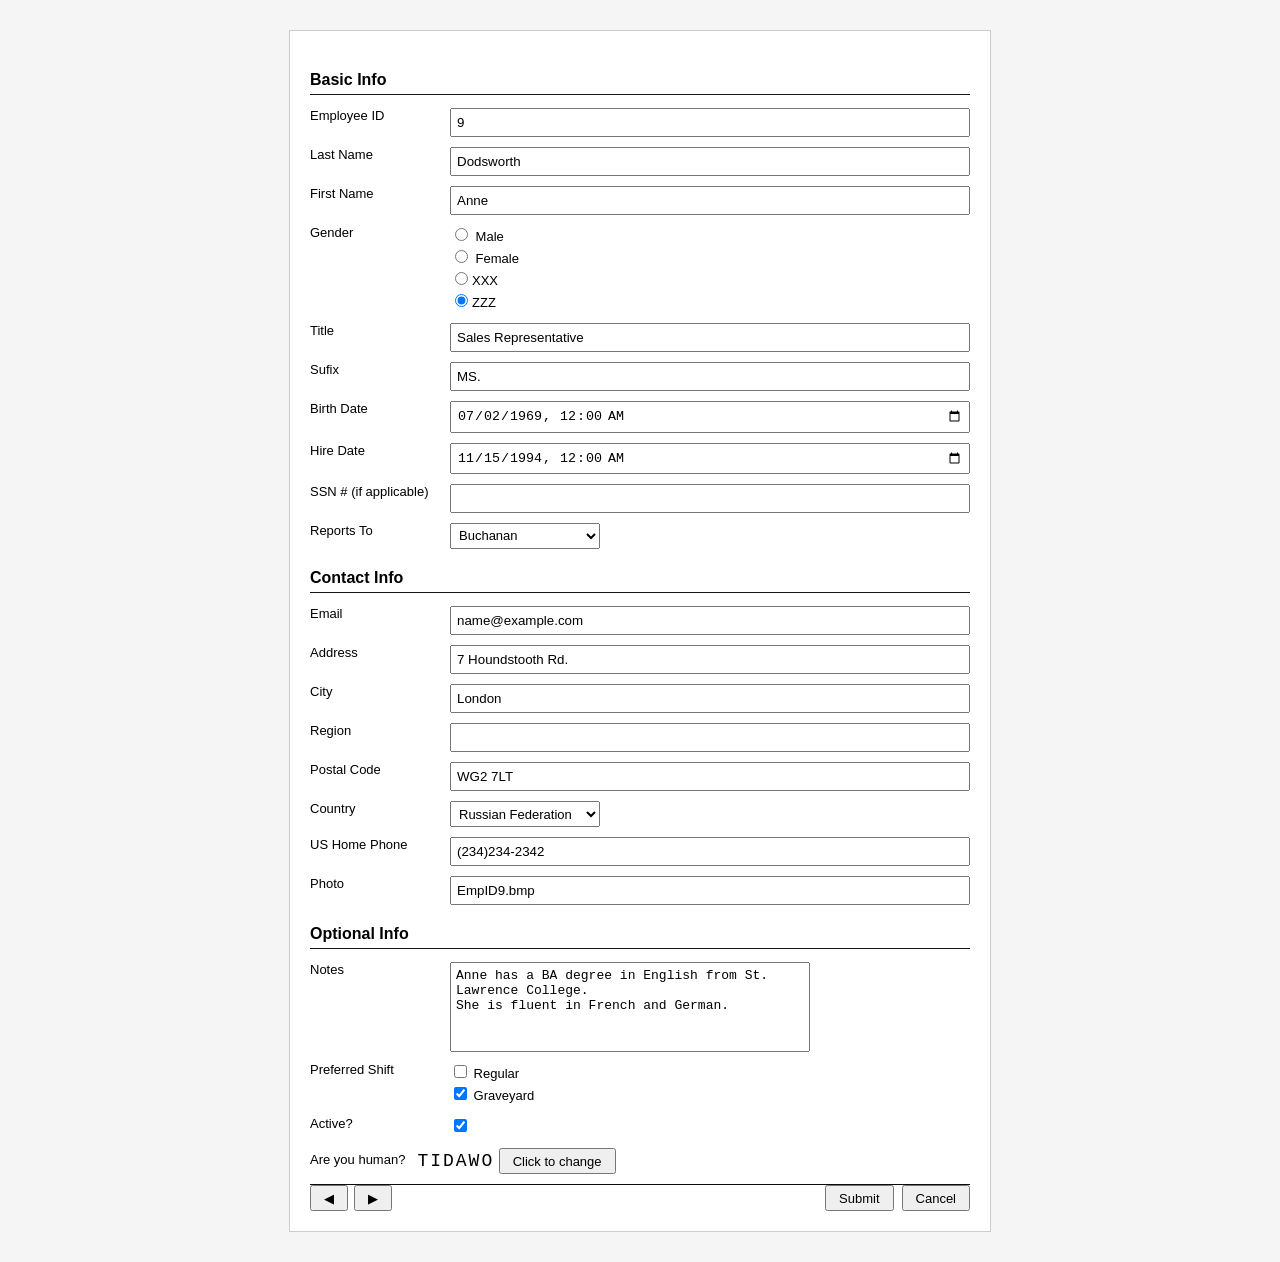
<file: THUCHANH01/BAITH04/index.html>
<!DOCTYPE html>
<html lang="en">
<head>
    <meta charset="UTF-8">
    <meta name="viewport" content="width=device-width, initial-scale=1.0">
    <title>Bài thực hành </title>
    <link rel="stylesheet" href="style.css">
</head>
<body>
    
<form class = "employee-form">
    <h2>Basic Info</h2>
    <div class="form-group">
        <label>Employee ID</label>
        <input type="text" value="9">
    </div>

    <div class="form-group">
        <label>Last Name</label>
        <input type="text" value="Dodsworth">
    </div>

    <div class="form-group">
        <label>First Name</label>
        <input type="text" value="Anne">
    </div>

    <div class="form-group">
        <label>Gender</label>
        <div class="radio-group">
            <label><input type="radio" name="gender"> Male</label>
            <label><input type="radio" name="gender" > Female</label>
            <label><input type="radio" name="gender">XXX</label>
            <label><input type="radio" name="gender"checked>ZZZ</label>
        </div>
    </div>

    <div class="form-group">
        <label>Title</label>
        <input type="text" value="Sales Representative">
    </div>

    <div class="form-group">
        <label>Sufix</label>
        <input type="text" value="MS.">
    </div>

    <div class="form-group">
        <label>Birth Date</label>
        <input type="datetime-local" value="1969-07-02T00:00">
    </div>

    <div class="form-group">
        <label>Hire Date</label>
        <input type="datetime-local" value="1994-11-15T00:00">
    </div>

    <div class="form-group">
        <label>SSN # (if applicable)</label>
        <input type="text" value="">
    </div>

    <div class="form-group">
        <label>Reports To</label>
        <select>
            <option>Buchanan</option>
        </select>
    </div>

    <h2>Contact Info</h2>
    <div class="form-group">
        <label>Email</label>
        <input type="email" value="name@example.com">
    </div>

    <div class="form-group">
        <label>Address</label>
        <input type="text" value="7 Houndstooth Rd.">
    </div>

    <div class="form-group">
        <label>City</label>
        <input type="text" value="London">
    </div>

    <div class="form-group">
        <label>Region</label>
        <input type="text" value="">
    </div>

    <div class="form-group">
        <label>Postal Code</label>
        <input type="text" value="WG2 7LT">
    </div>

    <div class="form-group">
        <label>Country</label>
        <select>
            <option>Russian Federation</option>
        </select>
    </div>

    <div class="form-group">
        <label>US Home Phone</label>
        <input type="text" value="(234)234-2342">
    </div>

    <div class="form-group">
        <label>Photo</label>
        <input type="text" value="EmpID9.bmp">
    </div>

    <h2>Optional Info</h2>
    <div class="form-group">
        <label>Notes</label>
        <textarea rows="4">
Anne has a BA degree in English from St. Lawrence College.
She is fluent in French and German.
        </textarea>
    </div>

    <div class="form-group">
        <label>Preferred Shift</label>
        <div class="checkbox-group">
            <label><input type="checkbox"> Regular</label>
            <label><input type="checkbox" checked> Graveyard</label>
  </div>
    </div>

    <div class="form-group">
        <label>Active?</label>
        <label><input type="checkbox" checked></label>
    </div>

    <div class="form-group captcha">
        <label>Are you human?</label>
        <div class="captcha-box">
            <span class="captcha-text">TIDAWO</span>
            <button type="button" class="captcha-refresh">Click to change</button>
        </div>
    </div>

    <div class="form-actions">
        <div class="nav-buttons">
            <button>◀</button>
            <button>▶</button>
        </div>

        <div class="action-buttons">
            <button>Submit</button>
            <button>Cancel</button>
        </div>
    </div>

</form>
</body>
</html>
</file>
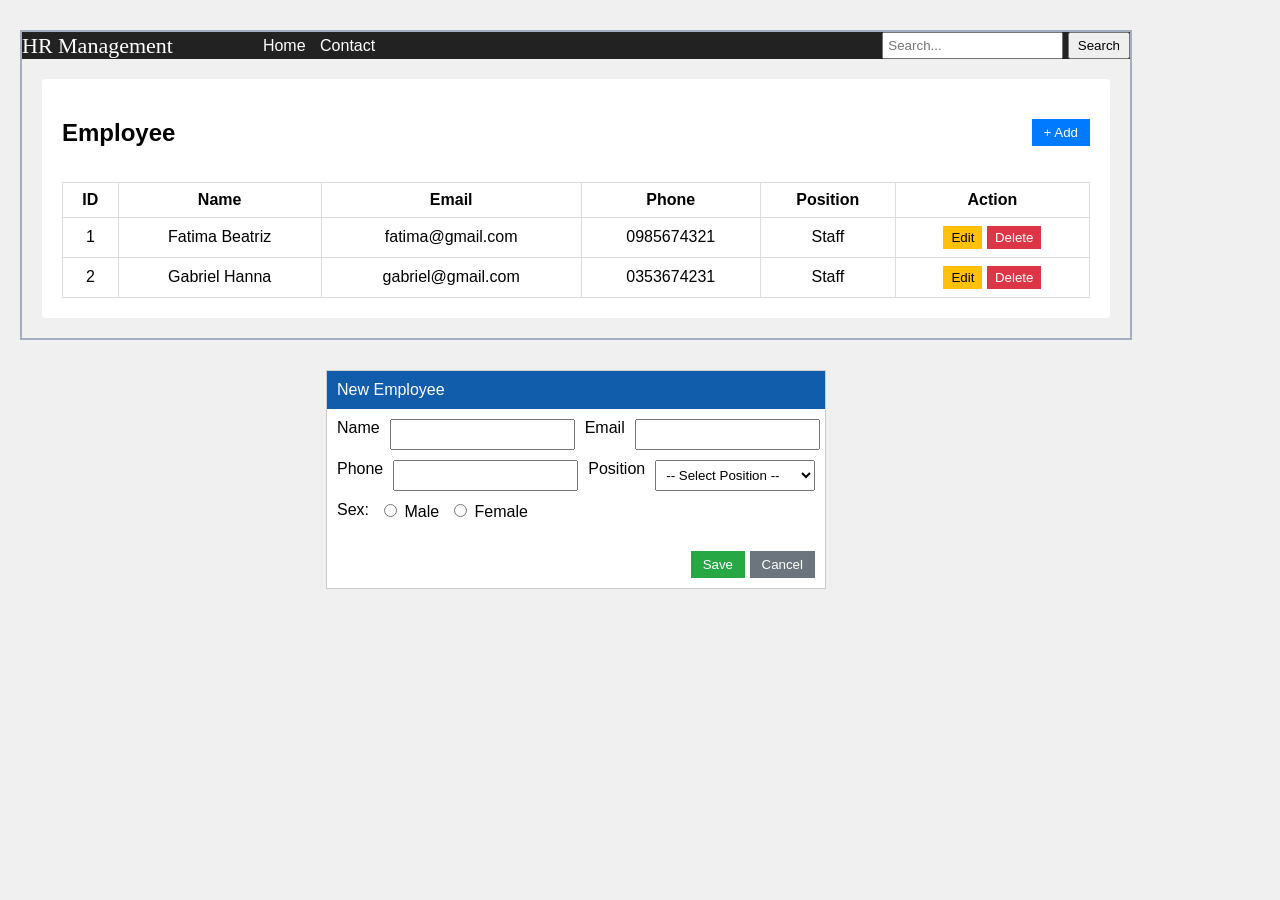
<file: THUCHANH01/BAITH05/index.html>
<!DOCTYPE html>
<html lang="en">
<head>
    <meta charset="UTF-8">
    <meta name="viewport" content="width=device-width, initial-scale=1.0">
    <title>Bài thực hành 05</title>
    <link rel="stylesheet" href="style.css">
</head>
<body>
<div class="manage-wrapper">
    <header class="top-bar">
        <div class="logo">HR Management</div>
        <nav>
            <a href="#">Home</a>
            <a href="#">Contact</a>
        </nav>
        <div class="search-box">
            <input type="text" placeholder="Search...">
            <button>Search</button>
        </div>
    </header>

    <div class="container">
    <div class="header-row">
    <h2>Employee</h2>
    <button class="btn-primary">+ Add</button>
    </div>

    <table>
    <thead>
      <tr>
        <th>ID</th>
        <th>Name</th>
        <th>Email</th>
        <th>Phone</th>
        <th>Position</th>
        <th>Action</th>
      </tr>
    </thead>
    <tbody>
      <tr>
        <td>1</td>
        <td>Fatima Beatriz</td>
        <td>fatima@gmail.com</td>
        <td>0985674321</td>
        <td>Staff</td>
        <td>
          <button class="btn-edit">Edit</button>
          <button class="btn-delete">Delete</button>
        </td>
      </tr>
      <tr>
        <td>2</td>
        <td>Gabriel Hanna</td>
        <td>gabriel@gmail.com</td>
        <td>0353674231</td>
        <td>Staff</td>
        <td>
          <button class="btn-edit">Edit</button>
          <button class="btn-delete">Delete</button>
        </td>
      </tr>
    </tbody>
  </table>
</div>
</div>

<div class="modal">
  <div class="modal-header">New Employee</div>
  <div class="modal-body">
    <div class="form-row">
      <label>Name</label>
      <input type="text" >
      <label>Email</label>
      <input type="email" >
    </div>
    <div class="form-row">
      <label>Phone</label> 
      <input type="text" >
      <label>Position</label> 
      <select>
        <option>-- Select Position --</option>
        <option>Staff</option>
        <option>Manager</option>
        <option>CEO</option>
      </select>
    </div>
    <div class="form-row">
      <label>Sex:</label>
      <label><input type="radio" name="sex"> Male</label>
      <label><input type="radio" name="sex"> Female</label>
    </div>
  </div>
  <div class="modal-footer">
    <button class="btn-save">Save</button>
    <button class="btn-cancel">Cancel</button>
  </div>
</div>

</body>
</html>
</file>
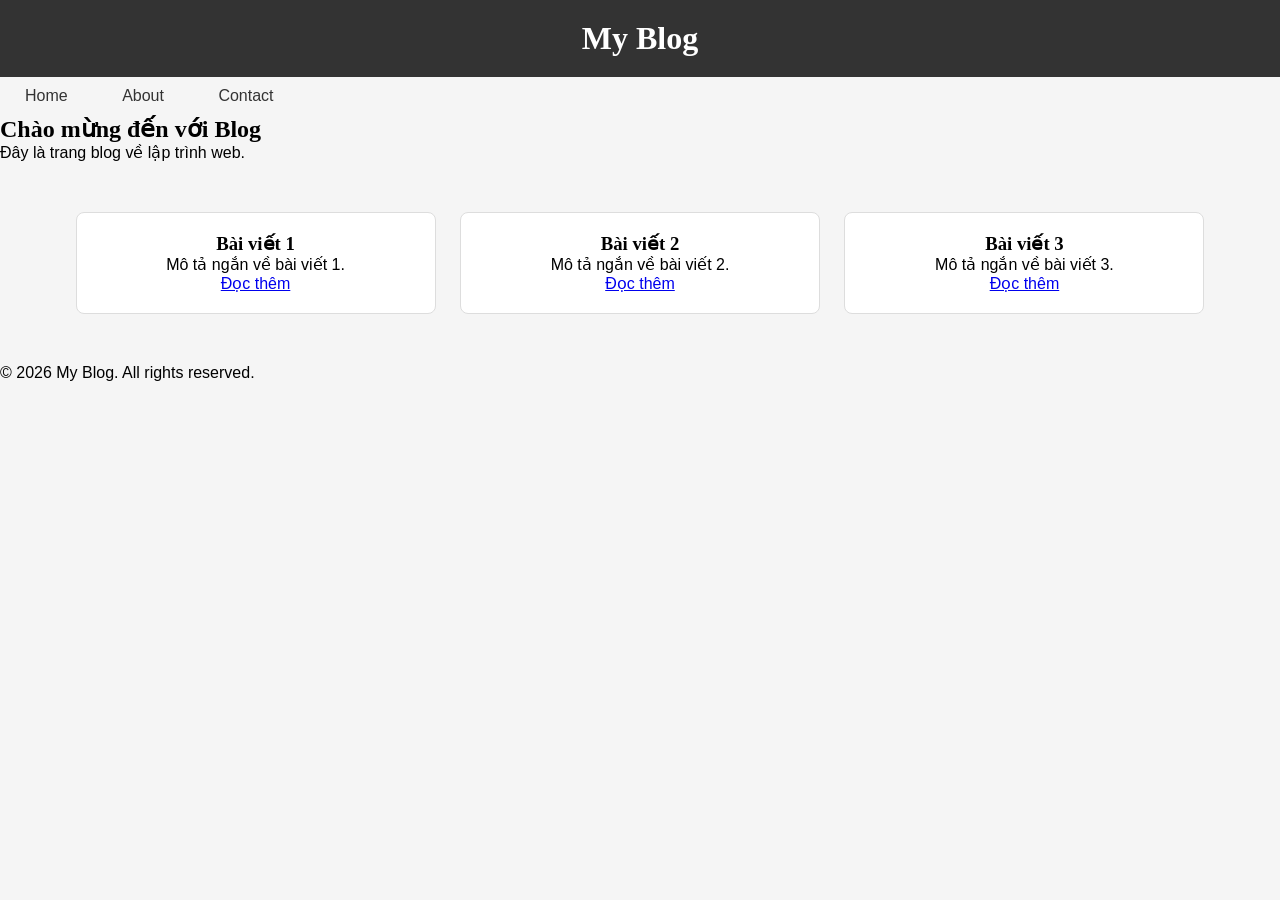
<file: THUCHANH02/BAITH01/index.html>
<!DOCTYPE html>
<html lang="vi">
<head>
    <meta charset="UTF-8">
    <meta name="viewport" content="width=device-width, initial-scale=1.0">
    <title>Lab CSS Cơ Bản</title>
    <link rel ="stylesheet" href ="index.css">
</head>
<body>
    <header id="main-header">
        <h1>My Blog</h1>
    </header>
    
    <nav>
        <a href="#" class="nav-link">Home</a>
        <a href="#" class="nav-link">About</a>
        <a href="#" class="nav-link">Contact</a>
    </nav>
    
    <main>
        <section class="intro">
            <h2>Chào mừng đến với Blog</h2>
            <p>Đây là trang blog về lập trình web.</p>
        </section>
        <section class="posts">
            <article class="card">
                <h3>Bài viết 1</h3>
                <p>Mô tả ngắn về bài viết 1.</p>
                <a href="#" class="btn">Đọc thêm</a>
            </article>
    
            <article class="card">
                <h3>Bài viết 2</h3>
                <p>Mô tả ngắn về bài viết 2.</p>
                <a href="#" class="btn">Đọc thêm</a>
            </article>
    
            <article class="card">
                <h3>Bài viết 3</h3>
                <p>Mô tả ngắn về bài viết 3.</p>
                <a href="#" class="btn">Đọc thêm</a>
            </article>
        </section>

    </main>
    
    <footer>
        <p>&copy; 2026 My Blog. All rights reserved.</p>
    </footer>
</body>
</html>
</file>
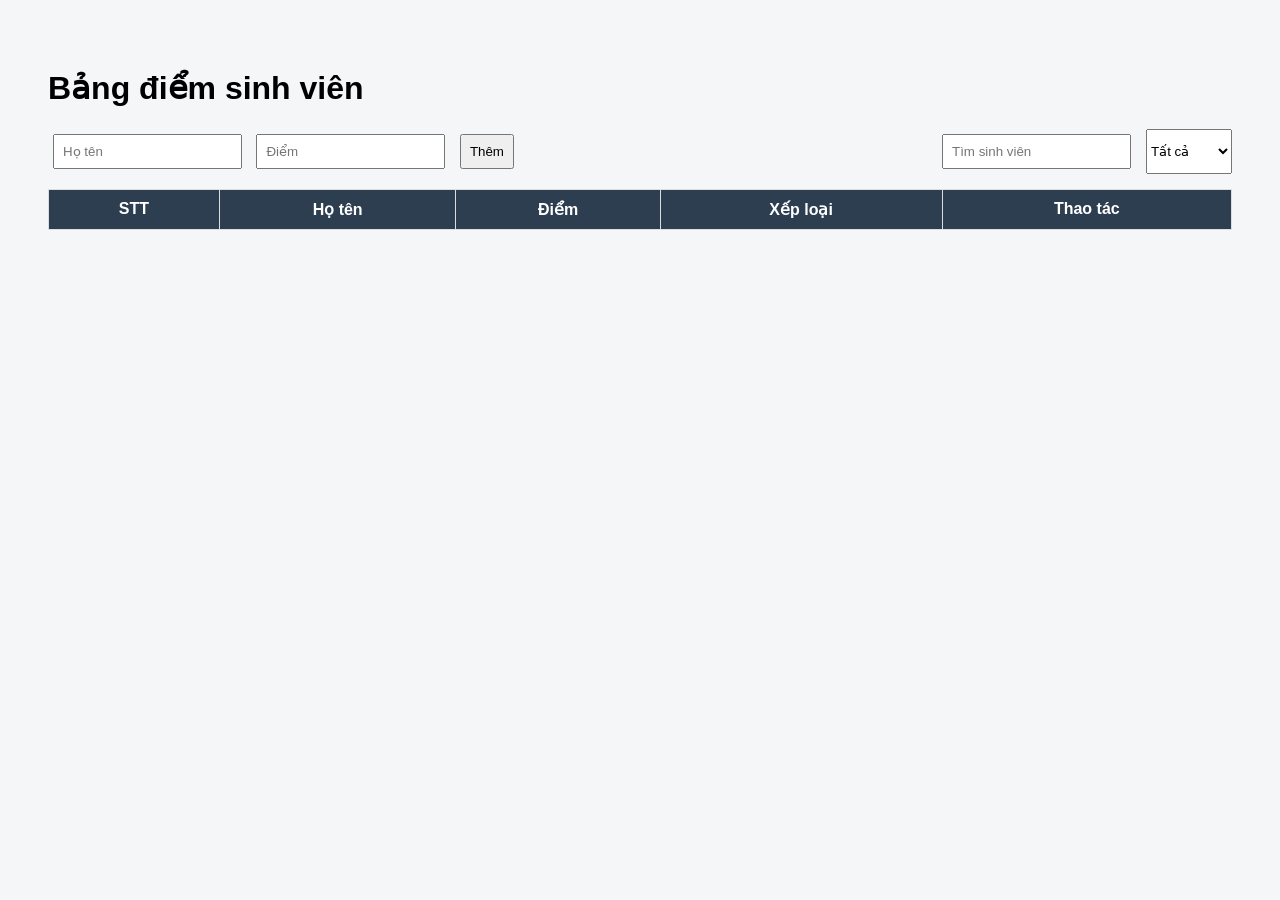
<file: THUCHANH03/BAITH01/index.html>
<!DOCTYPE html>
<html lang="vi">
<head>
<meta charset="UTF-8">
<title>Bảng điểm sinh viên</title>
<link rel="stylesheet" href="style.css">
</head>

<body>

<h1>Bảng điểm sinh viên</h1>
<input id="name" placeholder="Họ tên">
<input id="score" placeholder="Điểm">
<button id="addBtn">Thêm</button>

<div class="tools">
    <input id="search" placeholder="Tìm sinh viên">
    <select id="filter">
    <option value="all">Tất cả</option>
    <option value="Giỏi">Giỏi</option>
    <option value="Khá">Khá</option>
    <option value="Trung bình">Trung bình</option>
    <option value="Yếu">Yếu</option>
    </select>
</div>

<table>
<thead>
<tr>
<th>STT</th>
<th>Họ tên</th>
<th>Điểm</th>
<th>Xếp loại</th>
<th>Thao tác</th>
</tr>
</thead>
<tbody id="tableBody"></tbody>
</table>

<p id="stats"></p>
<script src="script.js"></script>
</body>
</html>
</file>
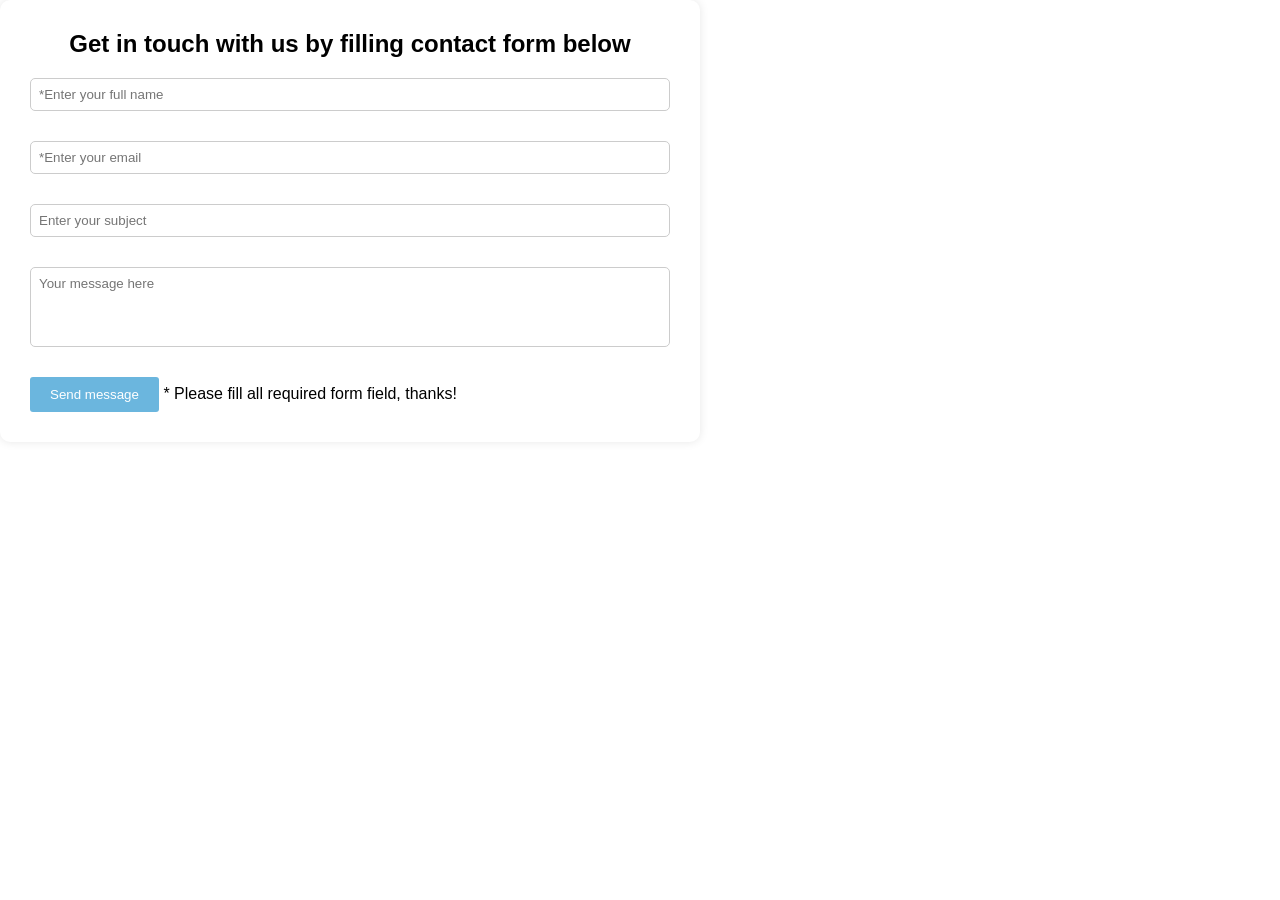
<file: THUCHANH02/BAITH02/BAITAP1/index.html>
<!DOCTYPE html>
<html lang="vi">
<head>
    <meta charset="UTF-8">
    <title>Bài tập 1</title>
    <link rel="stylesheet" href="style.css">
</head>
<body>

    <div class="form-container">
        <h2>Get in touch with us by filling contact form below</h2>

        <form class="contact-form">
            <div class="form-group">
                <input type="text" placeholder="*Enter your full name">
            </div>

            <div class="form-group">
                <input type="email" placeholder="*Enter your email">
            </div>

            <div class="form-group">
                <input type="password" placeholder="Enter your subject">
            </div>

            <div class="form-group">
                <textarea placeholder="Your message here"></textarea>
            </div>

            <div class="row bottom-row">
                <button type="submit">Send message</button>
                <span class="note">
                    * Please fill all required form field, thanks!
                </span>
            </div>
        </form>
    </div>

</body>
</html>
</file>
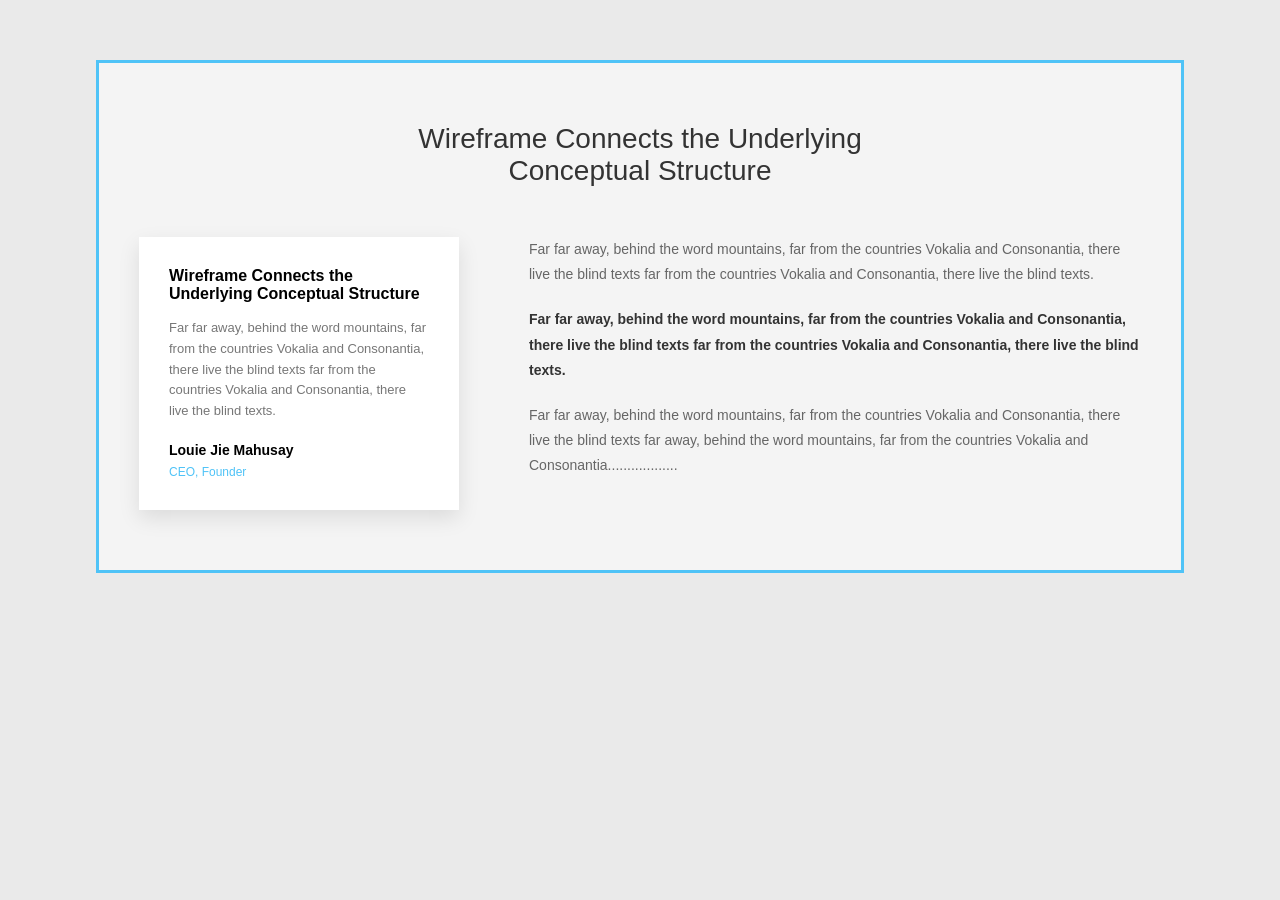
<file: THUCHANH02/BAITH02/BAITAP3/index.html>
<!DOCTYPE html>
<html lang="vi">
<head>
    <meta charset="UTF-8">
    <title>Wireframe Concept</title>
    <link rel="stylesheet" href="style.css">
</head>
<body>

    <section class="wrapper">
        <h1 class="main-title">
            Wireframe Connects the Underlying <br>
            Conceptual Structure
        </h1>

        <div class="content">
            
            <div class="card">
                <h3>Wireframe Connects the Underlying Conceptual Structure</h3>
                <p>
                    Far far away, behind the word mountains, far from the countries 
                    Vokalia and Consonantia, there live the blind texts far from 
                    the countries Vokalia and Consonantia, there live the blind texts.
                </p>
                <div class="author">
                    <strong>Louie Jie Mahusay</strong>
                    <span>CEO, Founder</span>
                </div>
            </div>

            <div class="text-content">
                <p>
                    Far far away, behind the word mountains, far from the countries 
                    Vokalia and Consonantia, there live the blind texts far from 
                    the countries Vokalia and Consonantia, there live the blind texts.
                </p>

                <p class="highlight">
                    Far far away, behind the word mountains, far from the countries 
                    Vokalia and Consonantia, there live the blind texts far from 
                    the countries Vokalia and Consonantia, there live the blind texts.
                </p>

                <p>
                    Far far away, behind the word mountains, far from the countries 
                    Vokalia and Consonantia, there live the blind texts far away, behind 
                    the word mountains, far from the countries Vokalia and Consonantia..................
                </p>
            </div>

        </div>
    </section>

</body>
</html>
</file>
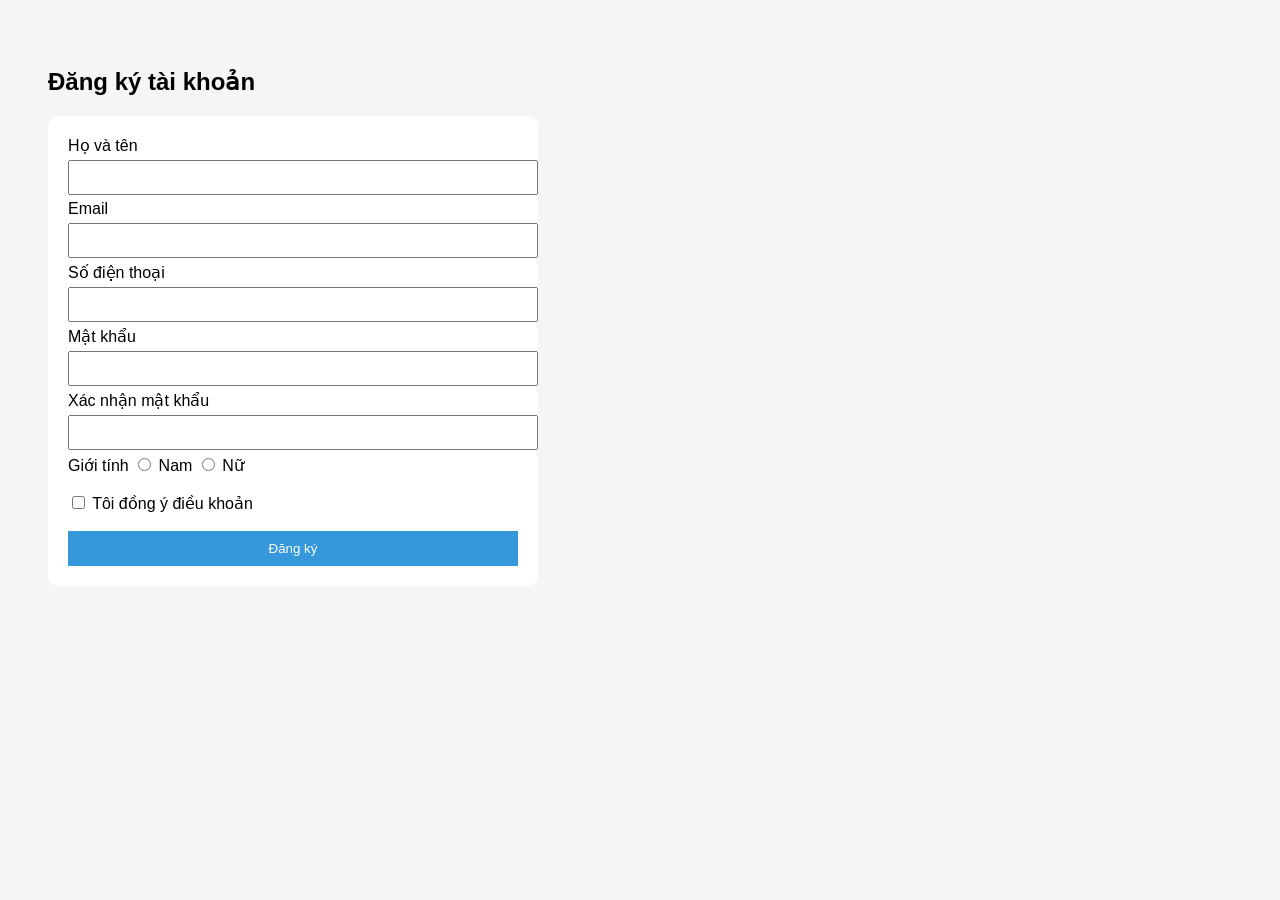
<file: THUCHANH03/BAITH02/BAI2.1/index.html>
<!DOCTYPE html>
<html lang="vi">
<head>
<meta charset="UTF-8">
<title>Form Đăng Ký</title>
<link rel="stylesheet" href="style.css">
</head>

<body>

<h2>Đăng ký tài khoản</h2>
<form id="registerForm">
<label>Họ và tên</label>
<input type="text" id="fullname">
<small class="error" id="fullnameError"></small>

<label>Email</label>
<input type="text" id="email">
<small class="error" id="emailError"></small>

<label>Số điện thoại</label>
<input type="text" id="phone">
<small class="error" id="phoneError"></small>

<label>Mật khẩu</label>
<input type="password" id="password">
<small class="error" id="passwordError"></small>

<label>Xác nhận mật khẩu</label>
<input type="password" id="confirmPassword">
<small class="error" id="confirmPasswordError"></small>

<label>Giới tính</label>
<input type="radio" name="gender" value="Nam"> Nam
<input type="radio" name="gender" value="Nữ"> Nữ
<small class="error" id="genderError"></small>

<br><br>
<label>
<input type="checkbox" id="terms"> Tôi đồng ý điều khoản
</label>
<small class="error" id="termsError"></small>
<br><br>
<button type="submit">Đăng ký</button>
</form>

<div id="success"></div>
<script src="script.js"></script>

</body>
</html>
</file>
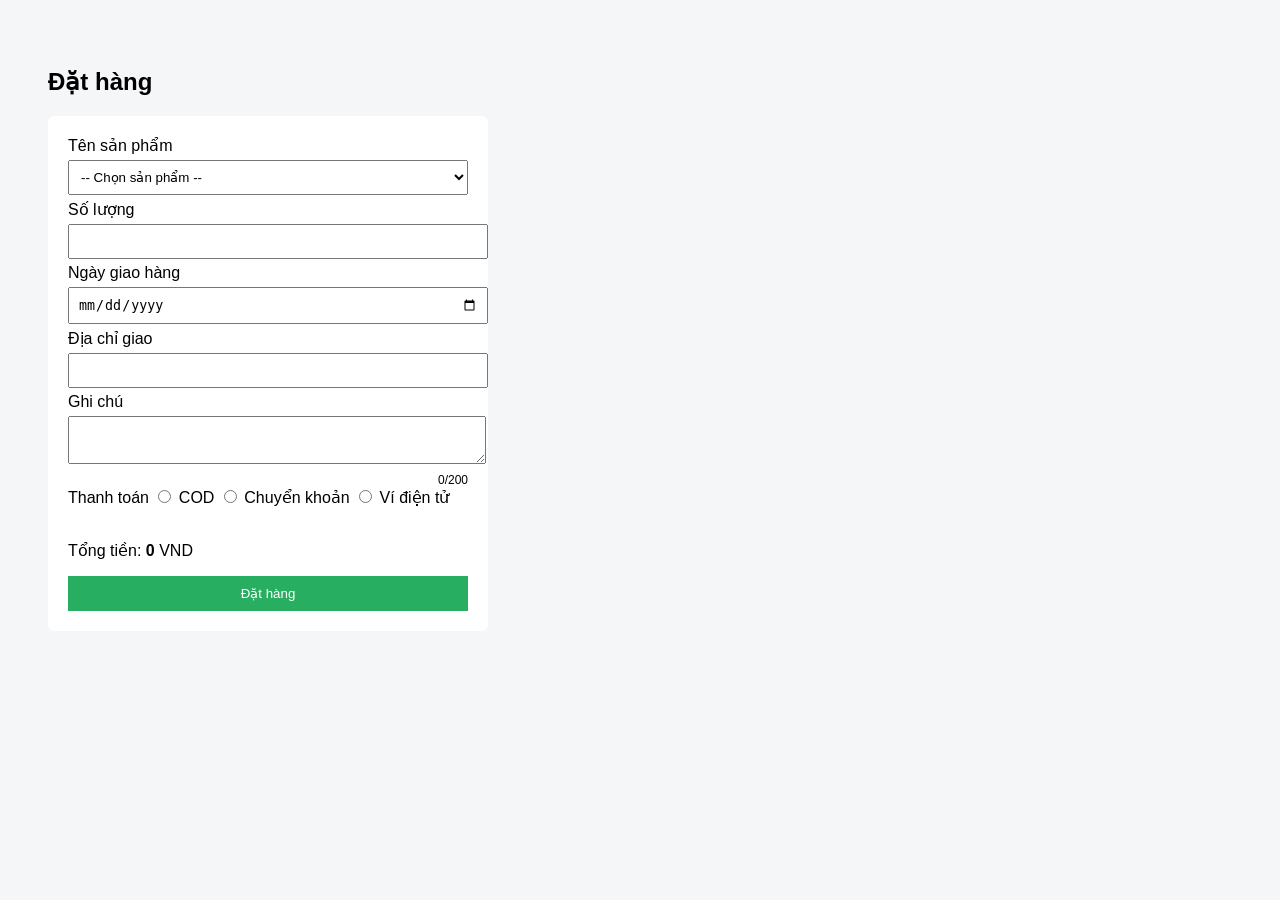
<file: THUCHANH03/BAITH02/BAI2.2/index.html>
<!DOCTYPE html>
<html lang="vi">
<head>
<meta charset="UTF-8">
<title>Form Đặt Hàng</title>
<link rel="stylesheet" href="style.css">
</head>

<body>

<h2>Đặt hàng</h2>

<form id="orderForm">

<label>Tên sản phẩm</label>
<select id="product">
<option value="">-- Chọn sản phẩm --</option>
<option value="Áo">Áo</option>
<option value="Quần">Quần</option>
<option value="Giày">Giày</option>
</select>
<small class="error" id="productError"></small>

<label>Số lượng</label>
<input type="number" id="quantity" min="1" max="99">
<small class="error" id="quantityError"></small>

<label>Ngày giao hàng</label>
<input type="date" id="delivery">
<small class="error" id="deliveryError"></small>

<label>Địa chỉ giao</label>
<input type="text" id="address">
<small class="error" id="addressError"></small>

<label>Ghi chú</label>
<textarea id="note"></textarea>
<div id="count">0/200</div>
<small class="error" id="noteError"></small>

<label>Thanh toán</label>
<input type="radio" name="payment" value="COD"> COD
<input type="radio" name="payment" value="Bank"> Chuyển khoản
<input type="radio" name="payment" value="Wallet"> Ví điện tử
<small class="error" id="paymentError"></small>

<br><br>

<p>Tổng tiền: <b id="total">0</b> VND</p>

<button type="submit">Đặt hàng</button>

</form>

<div id="confirmBox"></div>
<div id="success"></div>

<script src="script.js"></script>

</body>
</html>
</file>
<file: THUCHANH01/BAITH04/style.css>
body {
    font-family: Arial, sans-serif;
    background: #f5f5f5;
}

.employee-form {
    width: 660px;
    margin: 30px auto;
    background: #ffff;
    padding: 20px;
    border: 1px solid #ccc;
}

h2 {
    margin-top: 20px;
    font-size: 16px;
    border-bottom: 1px solid #181414;
    padding-bottom: 5px;
}

.form-group {
    display: grid;
    grid-template-columns: 140px 1fr;
    align-items: start;
    margin-bottom: 10px;
}

label {
    display: block;
    font-size: 13px;
    margin-bottom: 3px;
}

input[type="text"],
input[type="email"],
input[type="datetime-local"],
textarea {
    width: 100%;
    padding: 5px;
    box-sizing: border-box;
}

select {
  width: 150px;        
  height: 26px;        
  font-size: 13px;
  padding: 2px 4px;
}

textarea {
width: 360px;
  height: 90px;         
  font-size: 13px;
  resize: none;
}
.form-group input[type="radio"],
.form-group input[type="checkbox"] {
    width: auto;
}

.captcha {
  display: flex;
  align-items: center;
  gap: 12px;
}

.captcha-text {
  font-family: monospace;
  font-size: 18px;
  letter-spacing: 2px;
}

.form-actions {
    display: flex;
    justify-content: space-between;
    gap: 8px;
    margin-top: 10px;
    border-top: 1px solid #0c0a0a;
}

.nav-buttons {
  display: flex;
  gap: 6px;
}
.action-buttons {
  display: flex;
  gap: 8px;
}

button {
  height: 26px;
  padding: 0 12px;
  font-size: 13px;
}
.radio-group {
  flex-direction: row;
  align-items: center;
}

.radio-group label {
  align-items: center;
  margin-right: 14px;
}

.radio-group input {
  margin-right: 4px;
}
</file>
<file: THUCHANH01/BAITH05/style.css>
* {
  box-sizing: border-box;
  font-family: Arial, sans-serif;
}

.manage-wrapper {
  max-width: 1200px;
  margin: 20px auto;
  background: #f0f0f0;
  border: 2px solid #a3afbe;
}

body {
  margin: 0;
  background: #f0f0f0;
  padding: 10px 20px;
  width: 90%;
  align-items: center;
}

.top-bar {
  background: #222;
  color: #fff;
  margin: 40 auto;
  display: flex;
  align-items: center;
  gap: 50px;
}

.top-bar nav a {
  color: #fff;
  margin-right: 10px;
  text-decoration: none;
}

.search-box {
  margin-left: auto;
}

.search-box input {
  padding: 4px;
}

.search-box button {
  padding: 4px 8px;
}

.logo{
    font-family: Times;
    font-size: 22px;   
    margin-right: 40px;  
    white-space: nowrap;
}

.container {
  background: #fff;
  margin: 20px;
  padding: 20px;
  border-radius: 4px;
}

.header-row {
  display: flex;
  justify-content: space-between;
  align-items: center;
}

.btn-primary {
  background: #007bff;
  color: #fff;
  border: none;
  padding: 6px 12px;
  cursor: pointer;
}

table {
  width: 100%;
  border-collapse: collapse;
  margin-top: 15px;
}

th, td {
  border: 1px solid #ddd;
  padding: 8px;
  text-align: center;
}


.btn-edit {
  background: #ffc107;
  border: none;
  padding: 4px 8px;
}

.btn-delete {
  background: #dc3545;
  color: #fff;
  border: none;
  padding: 4px 8px;
}

.modal {
  width: 500px;
  background: #fff;
  margin: 30px auto;
  border: 1px solid #ccc;
}

.modal-header {
  background: #125cac;
  color: #fff;
  padding: 10px;
}

.modal-body {
  padding: 10px;
}

.form-row {
  display: flex;
  gap: 10px;
  margin-bottom: 10px;
}

.form-row input,
.form-row select {
  flex: 1;
  padding: 6px;
}

.modal-footer {
  padding: 10px;
  text-align: right;
}

.btn-save {
  background: #28a745;
  color: #fff;
  border: none;
  padding: 6px 12px;
}

.btn-cancel {
  background: #6c757d;
  color: #fff;
  border: none;
  padding: 6px 12px;
}
</file>
<file: THUCHANH02/BAITH01/index.css>
*{
    margin:0;
    padding:0;
}

body{
    font-family: Arial;
    background-color: #f5f5f5;
}

#main-header{
    background-color: #333;
    color: white;
    text-align: center;
    padding: 20px;
}
.nav-link{
    color: #333;
    text-decoration: none;
    padding: 10px 15px;
}

h1,h2,h3{
    font-family: Georgia,serif; 
}

nav a{
    display: inline-block;
    margin: 0 10px;
}

a:hover{
    color: #ff6600;
    background-color: #eee;
}

* {
    box-sizing: border-box;
}

.posts {
    /* TODO: Căn giữa, margin trên dưới, max-width */
    max-width: 1200px;
    margin: 40px auto;
    text-align: center;
}

.card {
    /* TODO: */
    width: 30% ;
    display: inline-block ;
    border: 1px solid #ddd;
    padding: 20px;
    margin: 10px;
    background: white;
    border-radius: 8px;
}
</file>
<file: THUCHANH03/BAITH01/style.css>
body{
font-family:Arial;
padding:40px;
background:#f4f6f8;
}

input,button{
padding:8px;
margin:5px;
}

table{
width:100%;
border-collapse:collapse;
margin-top:15px;
background:white;
}

th,td{
padding:10px;
border:1px solid #ddd;
text-align:center;
}

th{
background:#2c3e50;
color:white;
}

.low{
background:yellow;
}

.tools{
float:right;
display:flex;
gap:10px;
}
</file>
<file: THUCHANH02/BAITH02/BAITAP1/style.css>
* {
    margin: 0;
    padding: 0;
    box-sizing: border-box;
    font-family: Arial, sans-serif;
}


.form-container {
    background: white;
    padding: 30px;
    width: 700px;
    border-radius: 10px;
    box-shadow: 0 0 10px rgba(0,0,0,0.1);
}

.form-container h2 {
    text-align: center;
    margin-bottom: 20px;
}

.form-group {
    display: flex;
    margin-bottom: 15px;
    align-items: center;
}

.form-group input,
.form-group textarea {
    flex: 1;
    padding: 8px;
    border: 1px solid #ccc;
    border-radius: 5px;
}

.contact-form {
    display: flex;
    flex-direction: column;
    gap: 15px;
}

.form-group {
    display: flex;
    gap: 15px;
}

.form-group input {
    flex: 1;
}

.radio-group {
    flex: 1;
}

textarea {
    resize: none;
    height: 80px;
}

.bottom-row {
    justify-content: space-between;
    align-items: center;
}

button {
    background: #6bb6de;
    border: none;
    padding: 10px 20px;
    color: white;
    cursor: pointer;
    border-radius: 3px;
}

button:hover {
    background: #4aa3d4;
}
</file>
<file: THUCHANH02/BAITH02/BAITAP3/style.css>
* {
    margin: 0;
    padding: 0;
    box-sizing: border-box;
}

body {
    font-family: Arial, sans-serif;
    background-color: #eaeaea;
}

.wrapper {
    width: 85%;
    margin: 60px auto;
    padding: 60px 40px;
    border: 3px solid #4fc3f7;
    background-color: #f4f4f4;
}

.main-title {
    text-align: center;
    font-size: 28px;
    font-weight: 500;
    margin-bottom: 50px;
    color: #333;
}

.content {
    display: flex;
    gap: 70px;
    align-items: flex-start;
}

.card {
    width: 320px;
    background: #ffffff;
    padding: 30px;
    box-shadow: 0 8px 20px rgba(0,0,0,0.1);
}

.card h3 {
    font-size: 16px;
    margin-bottom: 15px;
    font-weight: 600;
}

.card p {
    font-size: 13px;
    color: #777;
    line-height: 1.6;
    margin-bottom: 20px;
}

.author strong {
    display: block;
    font-size: 14px;
    margin-bottom: 4px;
}

.author span {
    font-size: 12px;
    color: #4fc3f7;
}

.text-content {
    flex: 1;
    font-size: 14px;
    color: #666;
    line-height: 1.8;
}

.text-content p {
    margin-bottom: 20px;
}

.text-content .highlight {
    font-weight: bold;
    color: #333;
}
</file>
<file: THUCHANH03/BAITH02/BAI2.1/style.css>
body{
font-family:Arial;
padding:40px;
background:#f5f5f5;
}

form{
background:white;
padding:20px;
width:450px;
border-radius:10px;
justify-content:center;
}

input[type="text"],
input[type="email"],
input[type="password"]{
width:100%;
padding:8px;
margin-top:5px;
margin-bottom:5px;
}

.gender{
margin-top:10px;
}

.gender label{
margin-right:15px;
}

button{
padding:10px;
width:100%;
background:#3498db;
color:white;
border:none;
cursor:pointer;
}

.error{
color:red;
font-size:12px;
}

#success{
margin-top:20px;
font-weight:bold;
color:green;
}
</file>
<file: THUCHANH03/BAITH02/BAI2.2/style.css>
body{
font-family:Arial;
padding:40px;
background:#f4f6f8;
}

form{
background:white;
padding:20px;
width:400px;
border-radius:6px;
}

select,textarea{
width:100%;
padding:8px;
margin-top:5px;
margin-bottom:5px;
}

input[type="text"],
input[type="date"],
input[type="number"]{
width:100%;
padding:8px;
margin-top:5px;
margin-bottom:5px;
}

.payment{
margin-top:10px;
}

.payment label{
margin-right:15px;
}

button{
padding:10px;
width:100%;
background:#27ae60;
color:white;
border:none;
cursor:pointer;
}

.error{
color:red;
font-size:12px;
}

#count{
font-size:12px;
text-align:right;
}

#confirmBox{
margin-top:20px;
padding:15px;
background:#eee;
display:none;
}

#success{
margin-top:20px;
color:green;
font-weight:bold;
}
</file>
